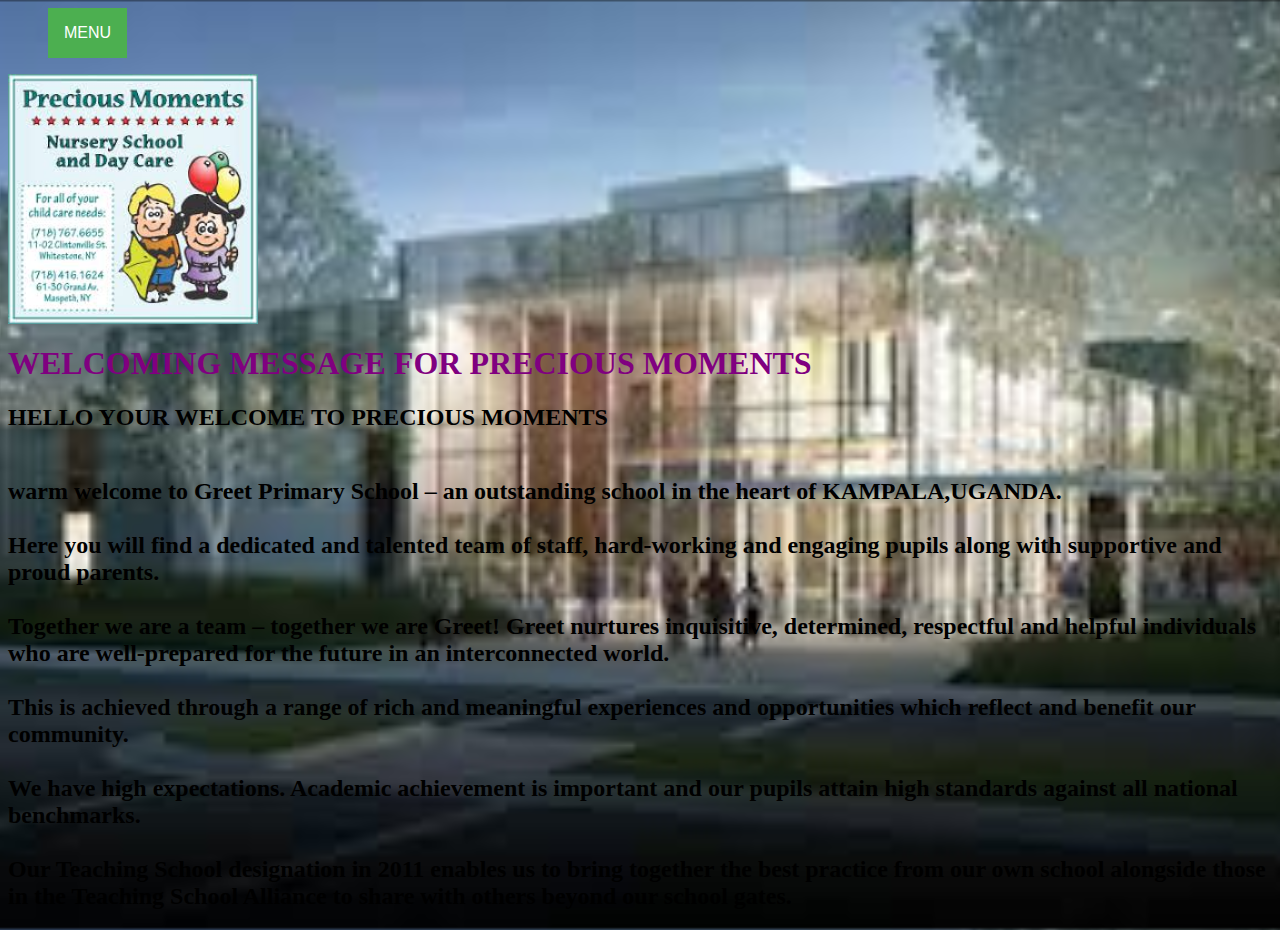
<file: index.html>
<!DOCTYPE>
<html>
<head>
	<title>WELCOME TO PRECIOUS MOMENTS SCHOOLS</title>
	<link rel="stylesheet" type="text/css" href=" stress/style.css">

<style>
.dropbtn {
    background-color: #4CAF50;
    color: white;
    padding: 16px;
    font-size: 16px;
    border: none;
}

.dropdown {
    position: relative;
    display: inline-block;
}

.dropdown-content {
    display: none;
    position: absolute;
    background-color: #f1f1f1;
    min-width: 160px;
    box-shadow: 0px 8px 16px 0px rgba(0,0,0,0.2);
    z-index: 1;
}

.dropdown-content a {
    color: black;
    padding: 12px 16px;
    text-decoration: none;
    display: block;
}

.dropdown-content a:hover {background-color: #ddd}

.dropdown:hover .dropdown-content {
    display: block;
}

.dropdown:hover .dropbtn {
    background-color: #3e8e41;
  </style>


</head>
   <body>
   	<nav>
	<ul>
    <div class="dropdown">
      <button class="dropbtn">MENU</button>
      <div class="dropdown-content">
        <li><a href="index.html">HOME</a></li>
      <li><a href="ABOUT.html">ABOUT</a></li>
      <li><a href="PORTFOLIES.html">PORTFOLIES</a></li>
      <li><a href="SERVICES.html">SERVICES</a></li>
       <li><a href="CONTACTS.html">CONTACTS</a></li>
     </div>
     </div>

   </ul>
</nav>

  <img src="skul2.jpg" alt="kenneth" width="250" height="250">
	<h1 style="color:purple;">WELCOMING MESSAGE FOR PRECIOUS MOMENTS</h1>
	<h2 style="background-color:"Tomata;>HELLO YOUR WELCOME TO PRECIOUS MOMENTS</h2>
  <h2><br>warm welcome to Greet Primary School – an outstanding school in the heart of KAMPALA,UGANDA. </br><br>Here you will find a dedicated and talented team of staff, hard-working and engaging pupils along with supportive and proud parents. </br><br>Together we are a team – together we are Greet!
Greet nurtures inquisitive, determined, respectful and helpful individuals who are well-prepared for the future in an interconnected world.</br><br> This is achieved through a range of rich and meaningful experiences and opportunities which reflect and benefit our community.</br><br>
We have high expectations. Academic achievement is important and our pupils attain high standards against all national benchmarks.</br><br>
Our Teaching School designation in 2011 enables us to bring together the best practice from our own school alongside those in the Teaching School Alliance to share with others beyond our school gates.</br></h2>






</body>
</html>
</file>
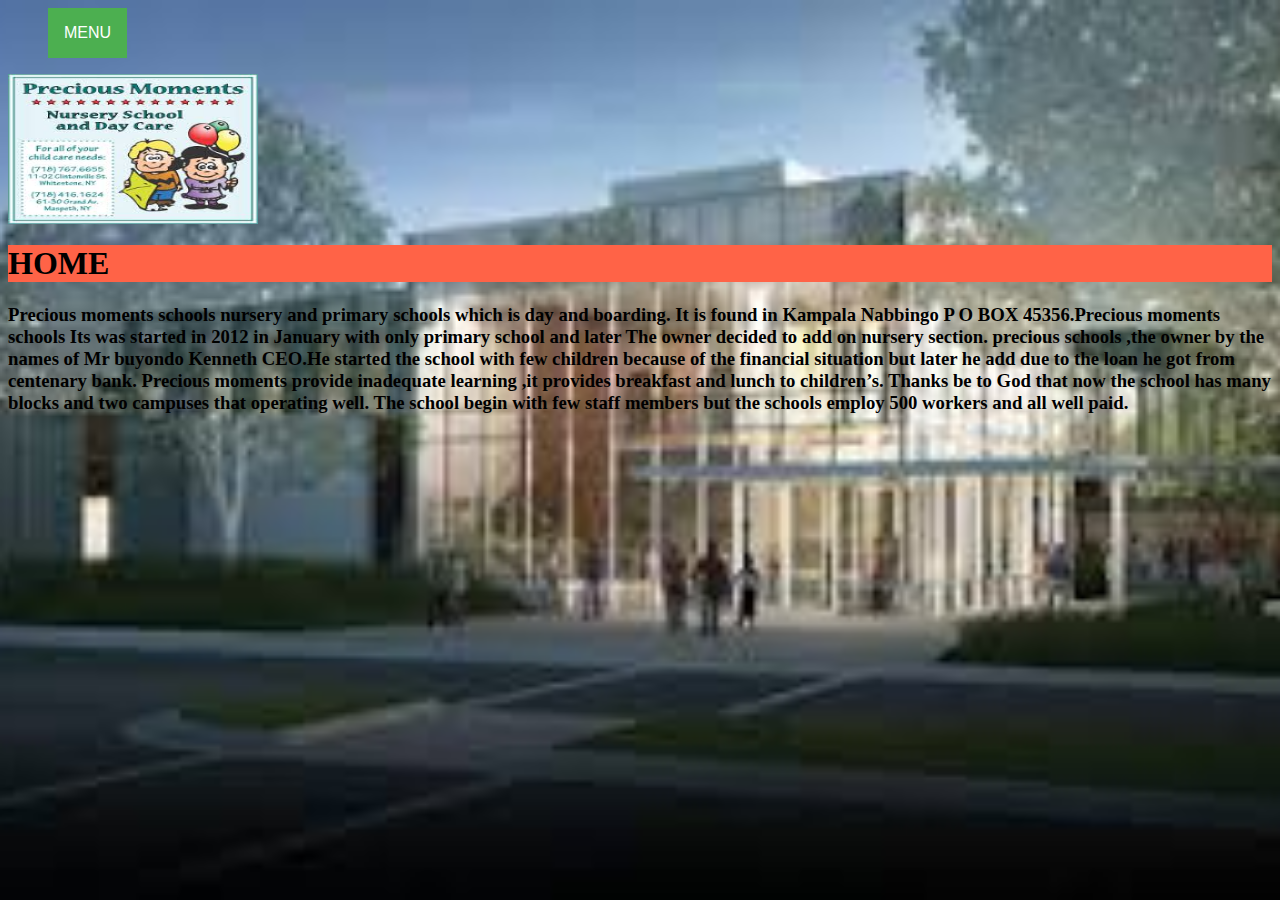
<file: ABOUT.html>
<!DOCTYPE>
<!DOCTYPE html>
<head>
	<title>HOME</title>
	<link rel ="stylesheet" type="text/css" href="stress/style.css">
<style>
.dropbtn {
    background-color: #4CAF50;
    color: white;
    padding: 16px;
    font-size: 16px;
    border: none;
}

.dropdown {
    position: relative;
    display: inline-block;
}

.dropdown-content {
    display: none;
    position: absolute;
    background-color: #f1f1f1;
    min-width: 160px;
    box-shadow: 0px 8px 16px 0px rgba(0,0,0,0.2);
    z-index: 1;
}

.dropdown-content a {
    color: black;
    padding: 12px 16px;
    text-decoration: none;
    display: block;
}

.dropdown-content a:hover {background-color: #ddd}

.dropdown:hover .dropdown-content {
    display: block;
}

.dropdown:hover .dropbtn {
    background-color: #3e8e41;
  </style>

</head>
   <body>
   	<nav>
	<ul>
    <div class="dropdown">
      <button class="dropbtn">MENU</button>
      <div class="dropdown-content">
        <li><a href="index.html">HOME</a></li>
      <li><a href="ABOUT.html">ABOUT</a></li>
      <li><a href="PORTFOLIES.html">PORTFOLIES</a></li>
      <li><a href="SERVICES.html">SERVICES</a></li>
       <li><a href="CONTACTS.html">CONTACTS</a></li>
     </div>
     </div>

   </ul>
</nav>

   <img src="skul2.jpg" alt="SAFETY" width="250" height="150">
	<h1 style="background-color:Tomato;">HOME</h1>
	<h2 style="background-color:MediumSeaGreen;"></h1>
		<h3>Precious moments schools nursery and primary schools which is day and boarding. It is found in Kampala Nabbingo P O BOX 45356.Precious moments schools Its was started in 2012 in January with only primary school and later The owner decided to add on nursery section. precious schools  ,the owner by the names of Mr buyondo Kenneth CEO.He started the school with few children because of the financial situation but later he add due to the loan he got from centenary bank. Precious moments provide inadequate learning ,it provides breakfast and lunch to children’s.
Thanks be to God that now the school has many blocks and two campuses that operating well. The school begin with few staff members but the schools employ 500 workers and all well paid.</h3>
	

</body>
</html>
</file>
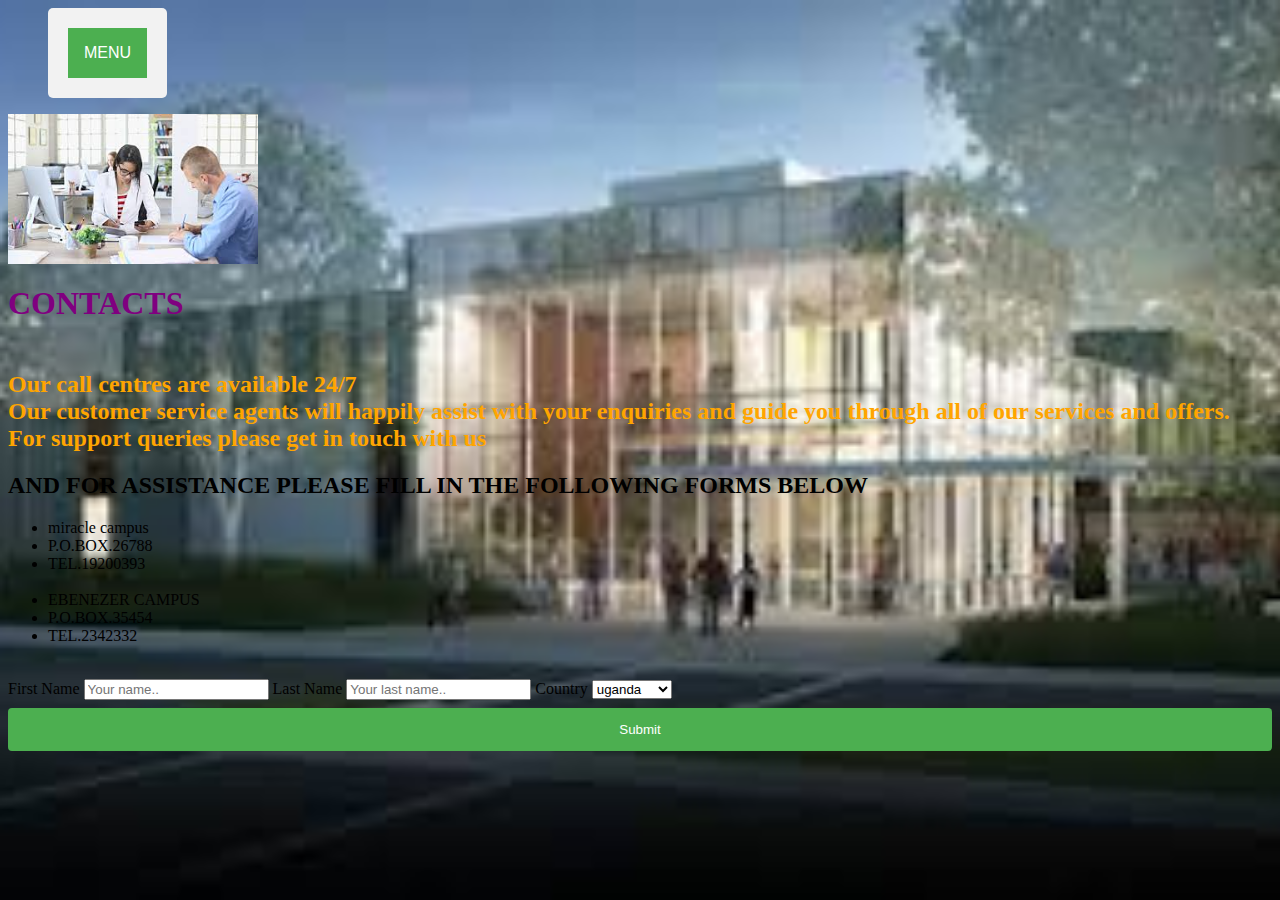
<file: CONTACTS.html>
<!DOCTYPE>
<!DOCTYPE html>
<html>
<link rel="stylesheet" type="text/css" href="stress/style3.css">
 <link rel="stylesheet" type="text/css" href="stress/style.css">
<head>
	<title>CONTACTS</title>
<style>
.dropbtn {
    background-color: #4CAF50;
    color: white;
    padding: 16px;
    font-size: 16px;
    border: none;
}

.dropdown {
    position: relative;
    display: inline-block;
}

.dropdown-content {
    display: none;
    position: absolute;
    background-color: #f1f1f1;
    min-width: 160px;
    box-shadow: 0px 8px 16px 0px rgba(0,0,0,0.2);
    z-index: 1;
}

.dropdown-content a {
    color: black;
    padding: 12px 16px;
    text-decoration: none;
    display: block;
}

.dropdown-content a:hover {background-color: #ddd}

.dropdown:hover .dropdown-content {
    display: block;
}

.dropdown:hover .dropbtn {
    background-color: #3e8e41;
  </style>

</head>
   <body>
   	<nav>
	<ul>
    <div class="dropdown">
      <button class="dropbtn">MENU</button>
      <div class="dropdown-content">
        <li><a href="index.html">HOME</a></li>
      <li><a href="ABOUT.html">ABOUT</a></li>
      <li><a href="PORTFOLIES.html">PORTFOLIES</a></li>
      <li><a href="SERVICES.html">SERVICES</a></li>
       <li><a href="CONTACTS.html">CONTACTS</a></li>
     </div>
     </div>

   </ul>
   <img src="SECRE.jpg" alt="secretary" width="250" height="150">

</nav>
<h1 style="color:purple;">CONTACTS</h1>
<h2 style="color:orange;"><br>Our call centres are available 24/7</br>Our customer service agents will happily assist with your enquiries and guide you through all of our services and offers.
<br>For support queries please get in touch with us </br></h2>
<h2>AND FOR ASSISTANCE PLEASE FILL IN THE FOLLOWING FORMS BELOW</h2>
<ul>
	<li>miracle campus</li>
	<li>P.O.BOX.26788</li>
	<li>TEL.19200393</li>
  <br><li>EBENEZER CAMPUS</li>
  <li>P.O.BOX.35454</li>
<li>TEL.2342332</li></br>

</ul>
 <form  class="contact-form">
    <label for="fname">First Name</label>
    <input type="text" id="fname" name="firstname" placeholder="Your name..">

    <label for="lname">Last Name</label>
    <input type="text" id="lname" name="lastname" placeholder="Your last name..">

    <label for="country">Country</label>
    <select id="country" name="country">
      <option value="uganda">uganda</option>
      <option value="kenya">kenya</option>
      <option value="tanzania">tanazania</option>
    </select>
  
    <input type="submit" value="Submit">
  </form>




</body>
</html>
</file>
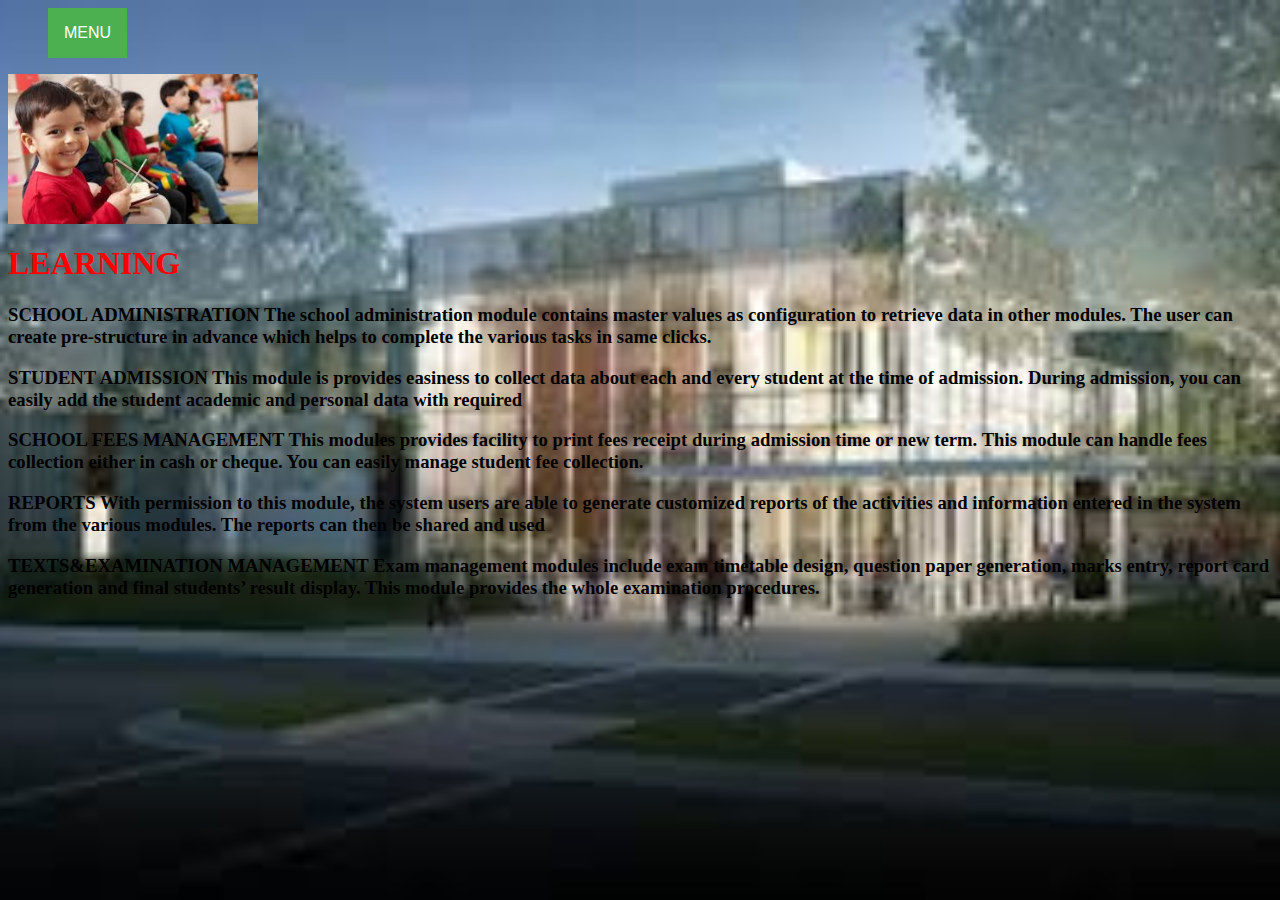
<file: PORTFOLIES.htm>
<!DOCTYPE>
<html>
<head>
	<title>PRODUCTS</title>
	<link rel ="stylesheet" type="text/css" href="stress/style.css">

<style>
.dropbtn {
    background-color: #4CAF50;
    color: white;
    padding: 16px;
    font-size: 16px;
    border: none;
}

.dropdown {
    position: relative;
    display: inline-block;
}

.dropdown-content {
    display: none;
    position: absolute;
    background-color: #f1f1f1;
    min-width: 160px;
    box-shadow: 0px 8px 16px 0px rgba(0,0,0,0.2);
    z-index: 1;
}

.dropdown-content a {
    color: black;
    padding: 12px 16px;
    text-decoration: none;
    display: block;
}

.dropdown-content a:hover {background-color: #ddd}

.dropdown:hover .dropdown-content {
    display: block;
}

.dropdown:hover .dropbtn {
    background-color: #3e8e41;
  </style>

</head>
   <body>
   	<nav>
	<ul>
    <div class="dropdown">
      <button class="dropbtn">MENU</button>
      <div class="dropdown-content">
        <li><a href="index.html">HOME</a></li>
      <li><a href="ABOUT.html">ABOUT</a></li>
      <li><a href="PORTFOLIES.html">PORTFOLIES</a></li>
      <li><a href="SERVICES.html">SERVICES</a></li>
       <li><a href="CONTACTS.html">CONTACTS</a></li>
     </div>
      </ul>
    </nav>

   <img src="KIDS.jpg" alt="LEARNING" width="250" height="150">

    <h1 style="color:red;">LEARNING</h1>
	<h3>SCHOOL ADMINISTRATION
The school administration module contains master values as configuration to retrieve data in other modules. The user can create pre-structure in advance which helps to complete the various tasks in same clicks.</h3>
<h3>STUDENT ADMISSION
This module is provides easiness to collect data about each and every student at the time of admission. During admission, you can easily add the student academic and personal data with required</h3>
<h3>
	SCHOOL FEES MANAGEMENT
This modules provides facility to print fees receipt during admission time or new term. This module can handle fees collection either in cash or cheque. You can easily manage student fee collection.
</h3>
<h3>
	REPORTS
With permission to this module, the system users are able to generate customized reports of the activities and information entered in the system from the various modules. The reports can then be shared and used
</h3>
<h3>
	TEXTS&EXAMINATION MANAGEMENT
Exam management modules include exam timetable design, question paper generation, marks entry, report card generation and final students’ result display. This module provides the whole examination procedures.
</h3>
</body>
</html>
</file>
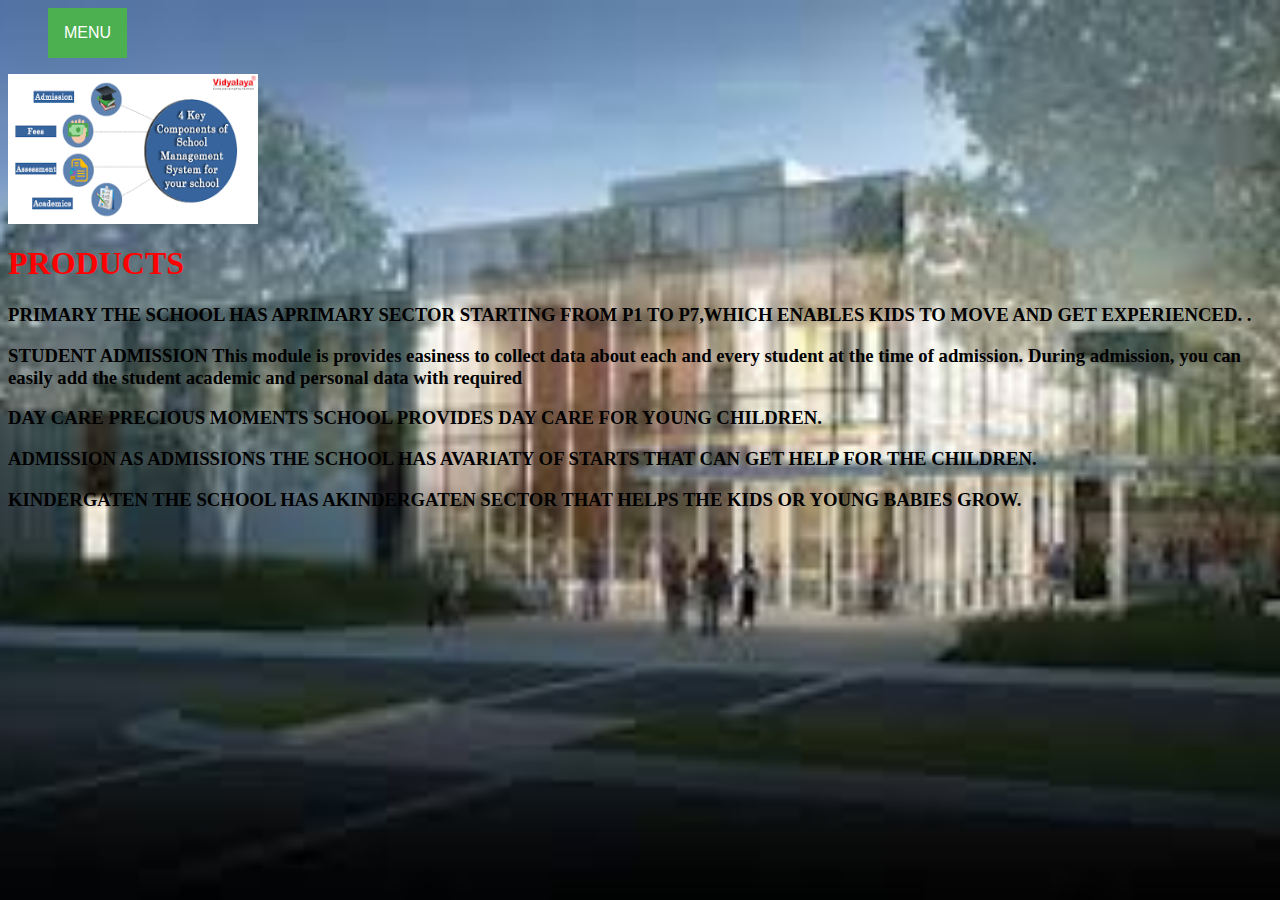
<file: PORTFOLIES.html>
<!DOCTYPE>
<html>
<head>
	<title>PRODUCTS</title>
	<link rel ="stylesheet" type="text/css" href="stress/style.css">

<style>
.dropbtn {
    background-color: #4CAF50;
    color: white;
    padding: 16px;
    font-size: 16px;
    border: none;
}

.dropdown {
    position: relative;
    display: inline-block;
}

.dropdown-content {
    display: none;
    position: absolute;
    background-color: #f1f1f1;
    min-width: 160px;
    box-shadow: 0px 8px 16px 0px rgba(0,0,0,0.2);
    z-index: 1;
}

.dropdown-content a {
    color: black;
    padding: 12px 16px;
    text-decoration: none;
    display: block;
}

.dropdown-content a:hover {background-color: #ddd}

.dropdown:hover .dropdown-content {
    display: block;
}

.dropdown:hover .dropbtn {
    background-color: #3e8e41;
  </style>

</head>
   <body>
   	<nav>
	<ul>
    <div class="dropdown">
      <button class="dropbtn">MENU</button>
      <div class="dropdown-content">
        <li><a href="index.html">HOME</a></li>
      <li><a href="ABOUT.html">ABOUT</a></li>
      <li><a href="PORTFOLIES.html">PORTFOLIES</a></li>
      <li><a href="SERVICES.html">SERVICES</a></li>
       <li><a href="CONTACTS.html">CONTACTS</a></li>
     </div>
      </ul>
    </nav>
  <img src="photo1.png" alt="MANAGEMENT" width="250" height="150">

    <h1 style="color:red;">PRODUCTS</h1>
	<h3>PRIMARY 
    THE SCHOOL HAS APRIMARY SECTOR STARTING FROM P1 TO P7,WHICH ENABLES KIDS TO MOVE AND GET EXPERIENCED.
.</h3>
<h3>STUDENT ADMISSION
This module is provides easiness to collect data about each and every student at the time of admission. During admission, you can easily add the student academic and personal data with required</h3>
<h3>
	DAY CARE
PRECIOUS MOMENTS SCHOOL PROVIDES DAY CARE FOR YOUNG CHILDREN.
</h3>
<h3>
	ADMISSION
AS ADMISSIONS THE SCHOOL HAS AVARIATY OF STARTS THAT CAN GET HELP FOR THE CHILDREN.
</h3>
<h3>
 KINDERGATEN
THE SCHOOL HAS AKINDERGATEN SECTOR THAT HELPS THE KIDS OR YOUNG BABIES GROW.
</h3>
</body>
</html>
</file>
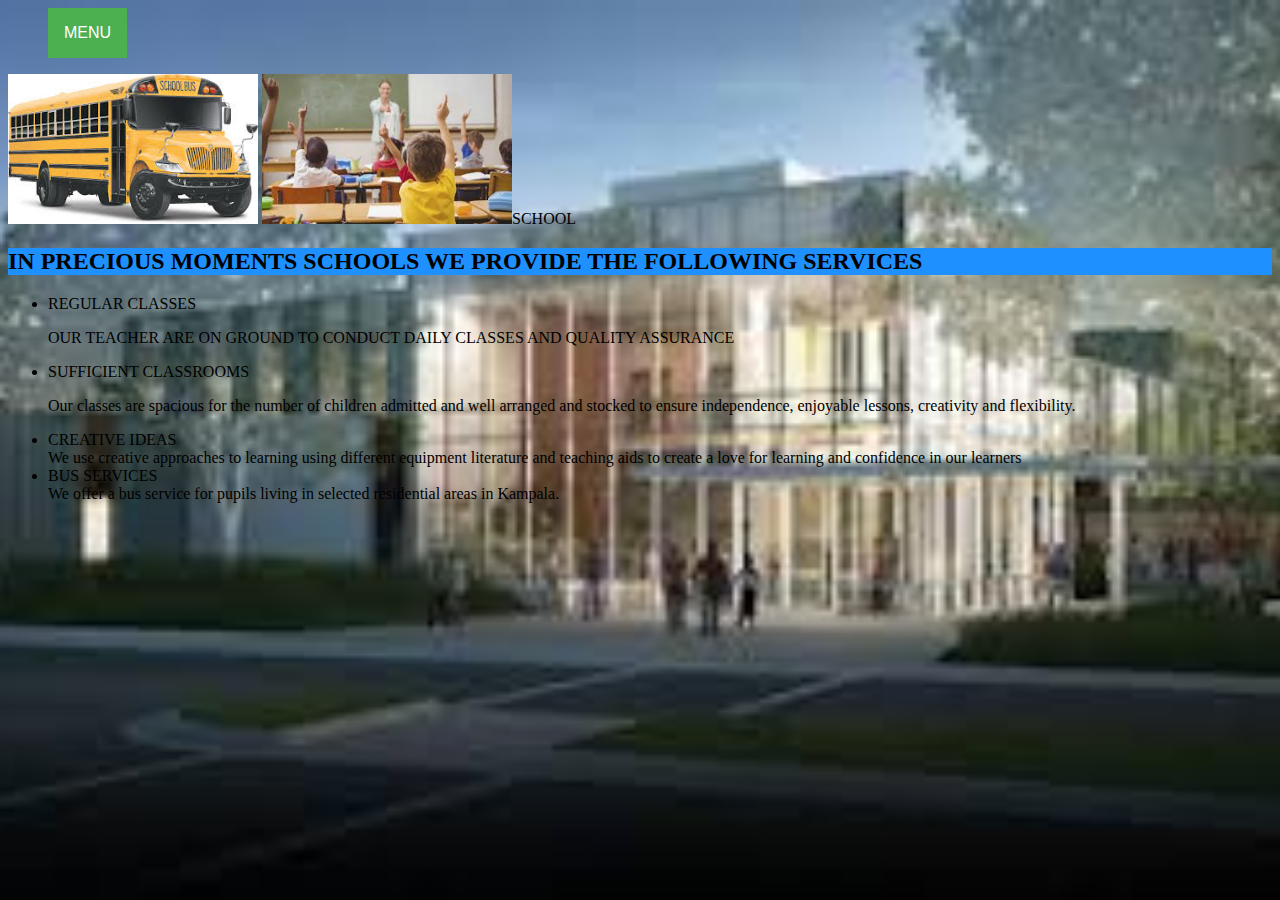
<file: SERVICES.html>
<!DOCTYPE>
<!DOCTYPE html>
<html>
 <link rel="stylesheet" type="text/css" href="stress/style.css">
<head>
	<title>SERVICES</title>
<style>
.dropbtn {
    background-color: #4CAF50;
    color: white;
    padding: 16px;
    font-size: 16px;
    border: none;
}

.dropdown {
    position: relative;
    display: inline-block;
}

.dropdown-content {
    display: none;
    position: absolute;
    background-color: #f1f1f1;
    min-width: 160px;
    box-shadow: 0px 8px 16px 0px rgba(0,0,0,0.2);
    z-index: 1;
}

.dropdown-content a {
    color: black;
    padding: 12px 16px;
    text-decoration: none;
    display: block;
}

.dropdown-content a:hover {background-color: #ddd}

.dropdown:hover .dropdown-content {
    display: block;
}

.dropdown:hover .dropbtn {
    background-color: #3e8e41;
  </style>

</head>
   <body>
    <nav>
  <ul>
    <div class="dropdown">
      <button class="dropbtn">MENU</button>
      <div class="dropdown-content">
        <li><a href="index.html">HOME</a></li>
      <li><a href="ABOUT.html">ABOUT</a></li>
      <li><a href="PORTFOLIES.html">PORTFOLIES</a></li>
      <li><a href="SERVICES.html">SERVICES</a></li>
       <li><a href="CONTACTS.html">CONTACTS</a></li>
     </div>
     </div>

   </ul>
</nav>
<img src="ibus.jpg" alt="BUS SERVICES" width="250" height="150">
<img src="class.jpg" alt="CLASSES" width="250" height="150"
       <h1 style="color:#ff0000;">SCHOOL</h1>
<h2 style="background-color:DodgerBlue;">IN PRECIOUS MOMENTS SCHOOLS WE PROVIDE THE FOLLOWING SERVICES</h2>
	<ul>
  <li>REGULAR CLASSES</li>
  <p>OUR TEACHER ARE ON GROUND TO CONDUCT DAILY CLASSES AND QUALITY ASSURANCE</p>

  <li>SUFFICIENT CLASSROOMS</li>
  <p>Our classes are spacious for the number of children admitted and well arranged and stocked to ensure independence, enjoyable lessons, creativity and flexibility.

    <li>CREATIVE IDEAS</li>
   We use creative approaches to learning using different equipment literature and teaching aids to create a love for learning and confidence in our learners

     <li>BUS SERVICES</li>
We offer a bus service for pupils living in selected residential areas in Kampala.

</ul>
</h1>


</body>
</html>
</file>
<file: stress/style.css>
body{
	background-image: url(day.jpg);
	background-size: cover;
	background-position: center;
	font-family: fantasy;
  }
</file>
<file: stress/style3.css>
<style>
input[type=text], select {
    width: 100%;
    padding: 12px 20px;
    margin: 8px 0;
    display: inline-block;
    border: 1px solid #ccc;
    border-radius: 4px;
    box-sizing: border-box;
}

input[type=submit] {
    width: 100%;
    background-color: #4CAF50;
    color: white;
    padding: 14px 20px;
    margin: 8px 0;
    border: none;
    border-radius: 4px;
    cursor: pointer;
}

input[type=submit]:hover {
    background-color: #45a049;
}

div {
    border-radius: 5px;
    background-color: #f2f2f2;
    padding: 20px;
}
</style>
<body>
<div>
  <form  class="contact-form">
    <label for="fname">First Name</label>
    <input type="text" id="fname" name="firstname" placeholder="Your name..">

    <label for="lname">Last Name</label>
    <input type="text" id="lname" name="lastname" placeholder="Your last name..">

    <label for="country">Country</label>
    <select id="country" name="country">
      <option value="uganda">uganda</option>
      <option value="kenya">kenya</option>
      <option value="tanzania">tanazania</option>
    </select>
  
    <input type="submit" value="Submit">
  </form>
</div>

</body>
</file>
